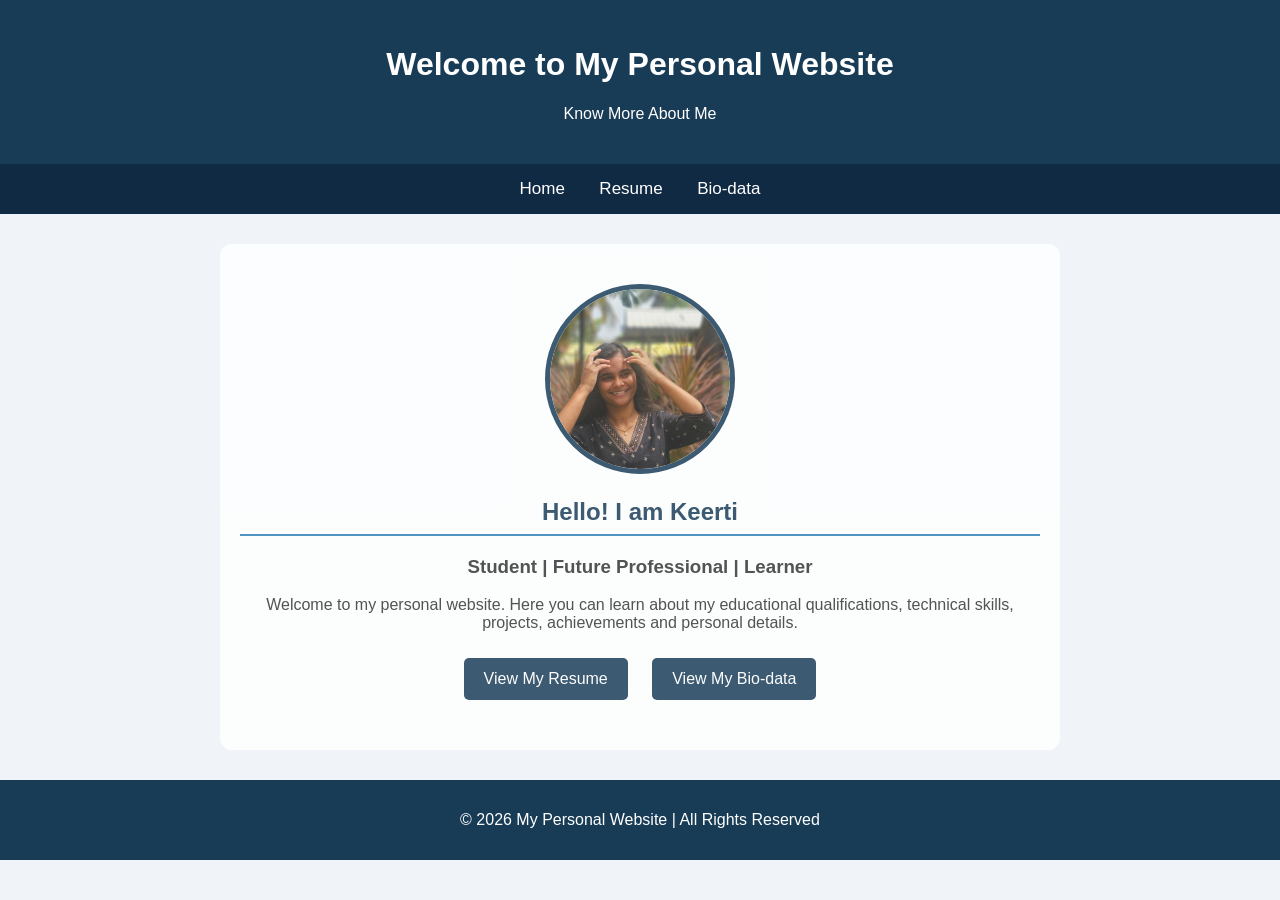
<file: index.html>
<!DOCTYPE html>
<html>
<head>
    <title>My Personal Website</title>
    <link rel="stylesheet" href="style.css">
    <script src="https://code.jquery.com/jquery-3.7.1.min.js"></script>
</head>

<body>

<header>
    <h1>Welcome to My Personal Website</h1>
    <p>Know More About Me</p>
</header>

<nav>
    <a href="index.html">Home</a>
    <a href="resume.html">Resume</a>
    <a href="biodata.html">Bio-data</a>
</nav>

<section class="welcome">

    <img src="photo.jpeg" alt="My Profile Photo">

    <h2>Hello! I am Keerti</h2>

    <h3>Student | Future Professional | Learner</h3>

    <p>
        Welcome to my personal website.
        Here you can learn about my educational qualifications,
        technical skills, projects, achievements and personal details.
    </p>

    <a href="resume.html" class="btn">View My Resume</a>

    <a href="biodata.html" class="btn">View My Bio-data</a>

</section>

<footer>
    <p>© 2026 My Personal Website | All Rights Reserved</p>
</footer>

<script src="script.js"></script>

</body>
</html>
</file>
<file: style.css>
body {
    margin: 0;
    font-family: Arial, sans-serif;
    background-color: #f0f4f8;
    color: #333;
}

header {
    background-color: #183b56;
    color: white;
    text-align: center;
    padding: 25px;
}

nav {
    background-color: #102a43;
    text-align: center;
    padding: 15px;
}

nav a {
    color: white;
    text-decoration: none;
    margin: 15px;
    font-size: 17px;
}

nav a:hover {
    color: #ffd166;
}

.welcome {
    text-align: center;
    padding: 40px 20px;
    background-color: white;
    margin: 30px auto;
    max-width: 800px;
    border-radius: 12px;
}

.welcome img {
    width: 180px;
    height: 180px;
    border-radius: 50%;
    object-fit: cover;
    border: 5px solid #183b56;
}

.welcome h2 {
    color: #183b56;
}

.btn {
    display: inline-block;
    background-color: #183b56;
    color: white;
    padding: 12px 20px;
    margin: 10px;
    text-decoration: none;
    border-radius: 5px;
}

.btn:hover {
    background-color: #3282b8;
}

.container {
    background-color: white;
    max-width: 850px;
    margin: 30px auto;
    padding: 30px;
    border-radius: 10px;
}

h2 {
    color: #183b56;
    border-bottom: 2px solid #3282b8;
    padding-bottom: 8px;
}

table {
    width: 100%;
    border-collapse: collapse;
}

td, th {
    border: 1px solid #ccc;
    padding: 12px;
    text-align: left;
}

th {
    background-color: #183b56;
    color: white;
}

footer {
    background-color: #183b56;
    color: white;
    text-align: center;
    padding: 15px;
    margin-top: 30px;
}
</file>
